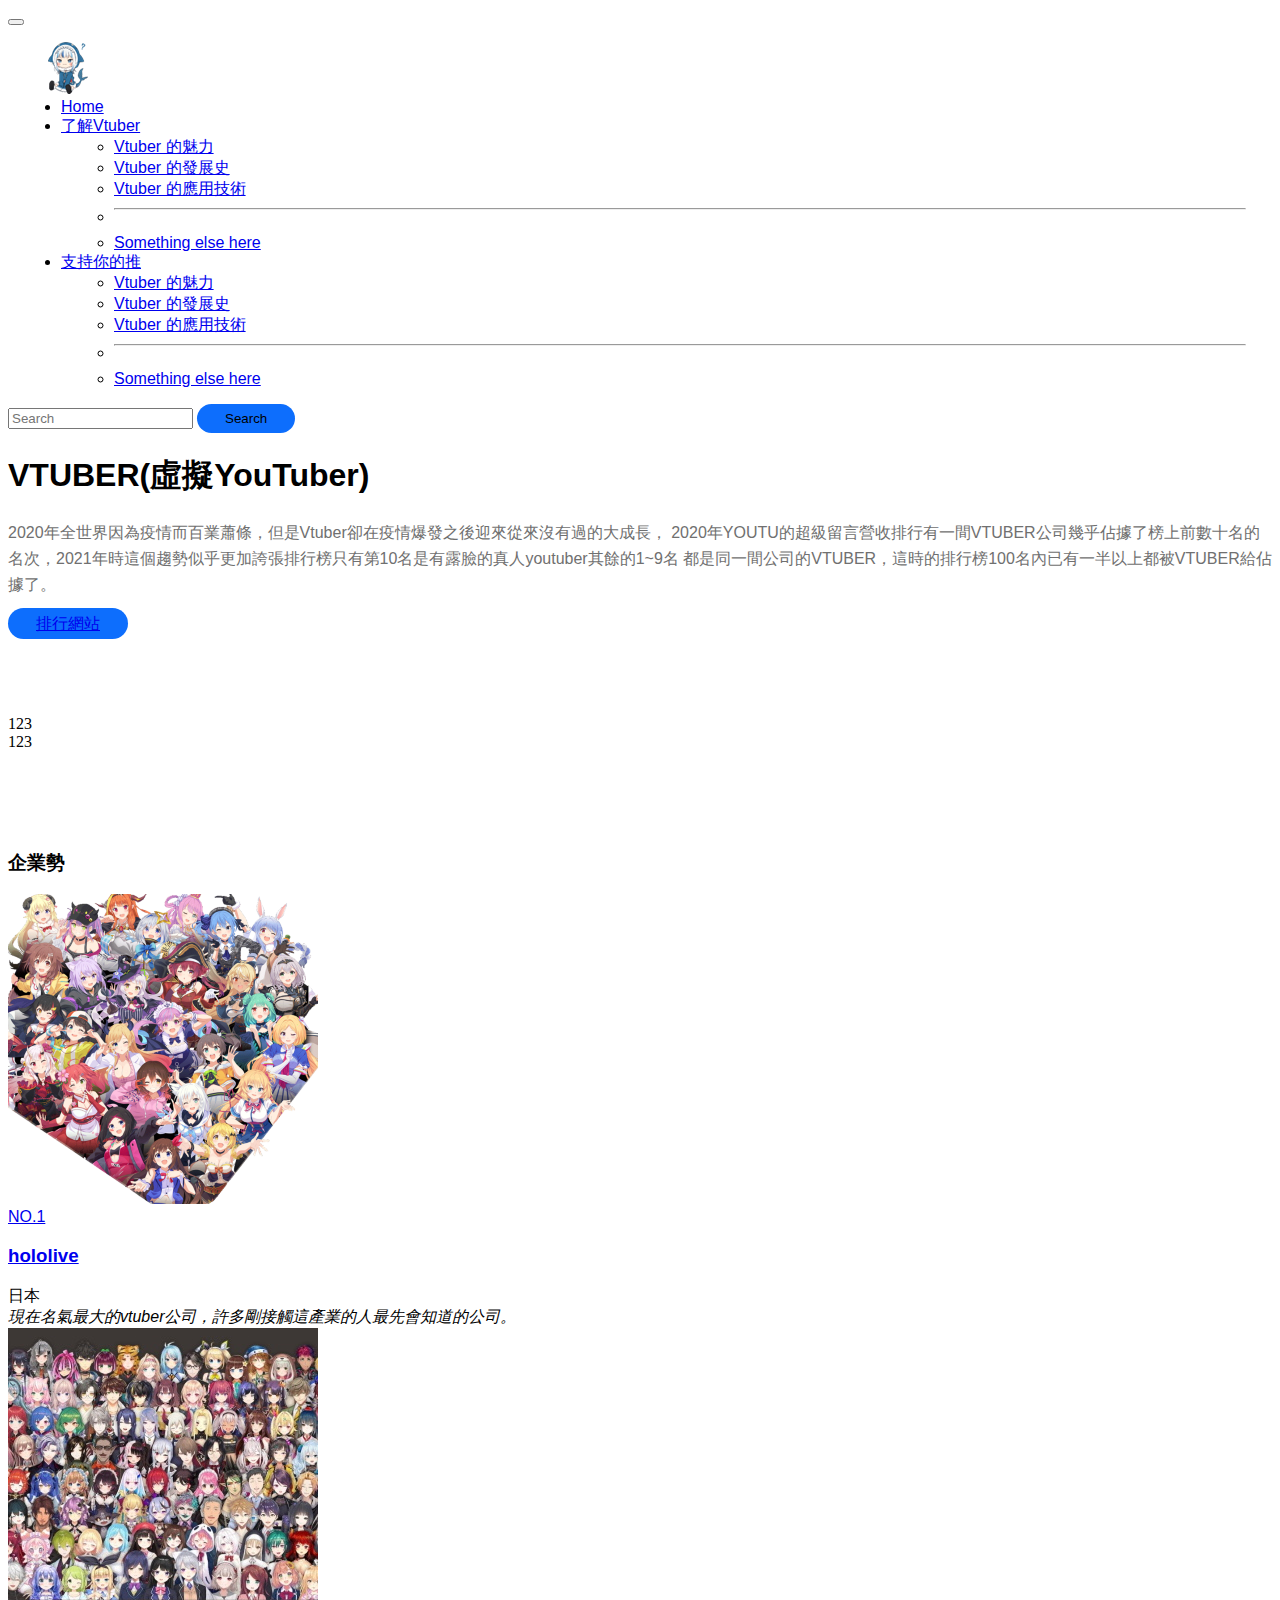
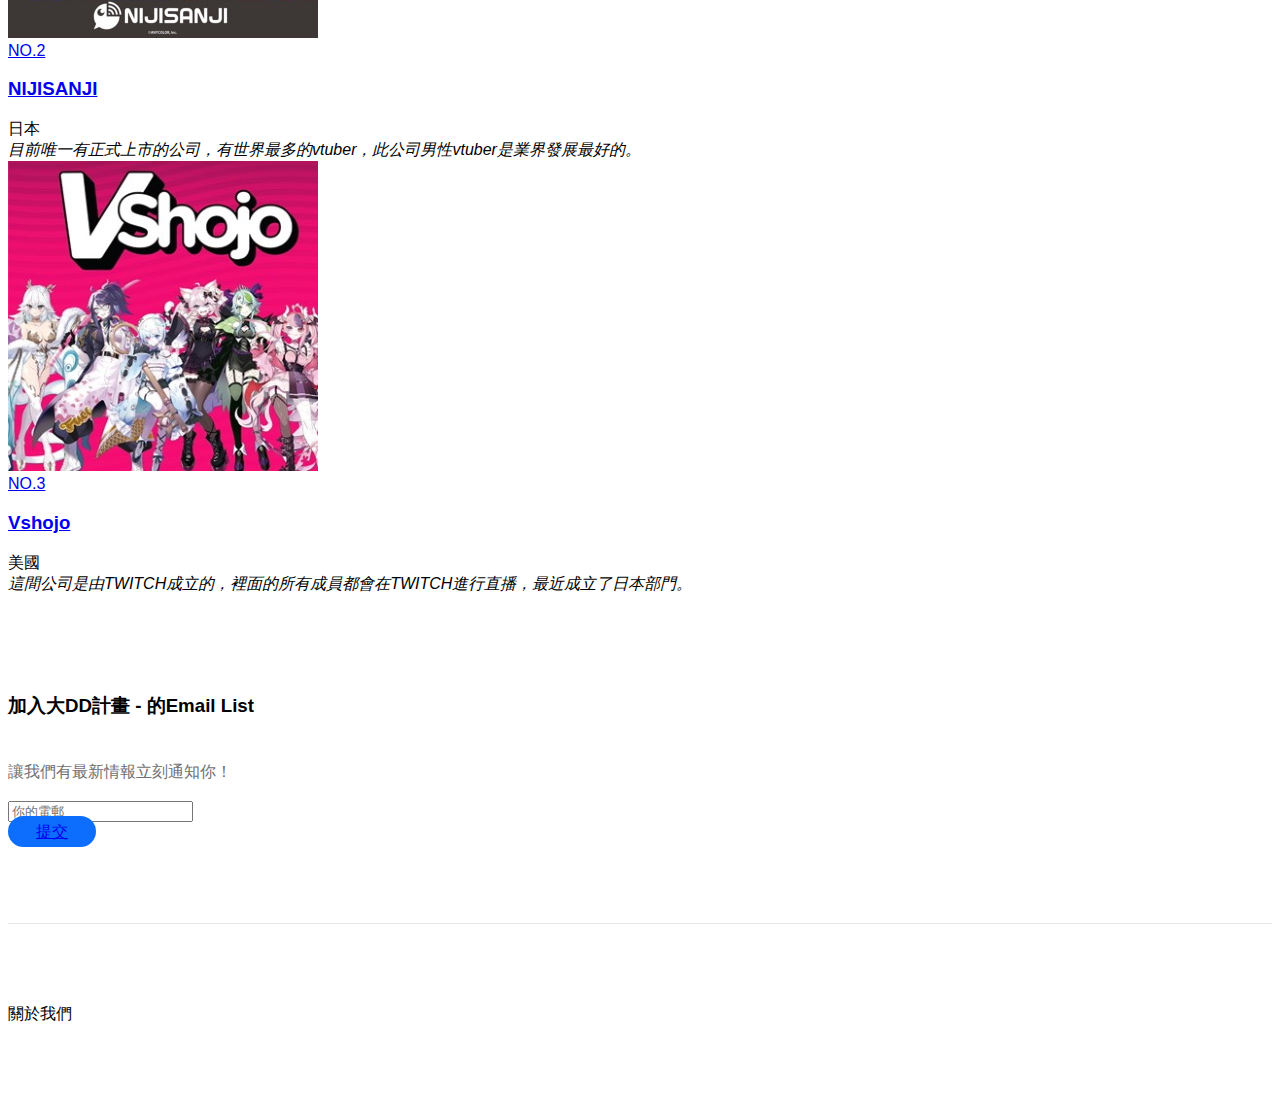
<file: index.html>
<!DOCTYPE html>
<html lang="en">
    <head>
        <meta charset="UTF-8">
        <meta name="viewport" content="width=device-width, initial-scale=1">
        <title>VTUBER</title>
        <link href="https://cdn.jsdelivr.net/npm/bootstrap@5.2.0-beta1/dist/css/bootstrap.min.css" rel="stylesheet" integrity="sha384-0evHe/X+R7YkIZDRvuzKMRqM+OrBnVFBL6DOitfPri4tjfHxaWutUpFmBp4vmVor" crossorigin="anonymous">
        <script src="https://cdn.jsdelivr.net/npm/bootstrap@5.2.0-beta1/dist/js/bootstrap.bundle.min.js" integrity="sha384-pprn3073KE6tl6bjs2QrFaJGz5/SUsLqktiwsUTF55Jfv3qYSDhgCecCxMW52nD2" crossorigin="anonymous"></script>
        <!-- <link href="s.css" rel="stylesheet"> -->
        <link href="css/style.css" rel="stylesheet">
        <link rel="preconnect" href="https://fonts.googleapis.com">
<link rel="preconnect" href="https://fonts.gstatic.com" crossorigin>
<link href="https://fonts.googleapis.com/css2?family=Calligraffitti&family=Noto+Serif+TC:wght@500&display=swap" rel="stylesheet">
<link rel="preconnect" href="https://fonts.googleapis.com">
<link rel="preconnect" href="https://fonts.gstatic.com" crossorigin>
<link href="https://fonts.googleapis.com/css2?family=Calligraffitti&family=Noto+Serif+TC:wght@500&display=swap" rel="stylesheet">

<!-- <link href="sec.css" rel="stylesheet"> -->
    </head>
<body>
<div>
    <nav class="navbar navbar-expand-lg bg-light">
      <div class="container">
        <div class="container-fluid">
          
          <button class="navbar-toggler" type="button" data-bs-toggle="collapse" data-bs-target="#navbarSupportedContent" aria-controls="navbarSupportedContent" aria-expanded="false" aria-label="Toggle navigation">
            <span class="navbar-toggler-icon"></span>
          </button>
          <div class="collapse navbar-collapse text-center" id="navbarSupportedContent">
            <ul class="navbar-nav me-auto mb-2 mb-lg-0">
              <img src='img/6002684-1.png'>
              <li class="nav-item">
                <a class="nav-link active" aria-current="page" href="#">Home</a>
              </li><!--
              <li class="nav-item">
  <a class="nav-link" href="#">Link</a>
              </li>-->
              <li class="nav-item dropdown">
                <a class="nav-link dropdown-toggle" href="#" id="navbarDropdown" role="button" data-bs-toggle="dropdown" aria-expanded="false">
                  了解Vtuber
                </a>
                <ul class="dropdown-menu" aria-labelledby="navbarDropdown">
                  <li><a class="dropdown-item" href="pag_one.html">Vtuber 的魅力</a></li>
                  <li><a class="dropdown-item" href="pag_tow.html">Vtuber 的發展史</a></li>
                  <li><a class="dropdown-item" href="pag_three.html">Vtuber 的應用技術</a></li>
                  <li><hr class="dropdown-divider"></li>
                  <li><a class="dropdown-item" href="#">Something else here</a></li>
                </ul>
              </li>
              <li class="nav-item">
                <a class="nav-link dropdown-toggle" href="#" id="navbarDropdown0" role="button" data-bs-toggle="dropdown" aria-expanded="false">
                  支持你的推
                </a>
                <ul class="dropdown-menu" aria-labelledby="navbarDropdown0">
                  <li><a class="dropdown-item" href="pag_one.html">Vtuber 的魅力</a></li>
                  <li><a class="dropdown-item" href="pag_tow.html">Vtuber 的發展史</a></li>
                  <li><a class="dropdown-item" href="pag_three.html">Vtuber 的應用技術</a></li>
                  <li><hr class="dropdown-divider"></li>
                  <li><a class="dropdown-item" href="#">Something else here</a></li>
                </ul>
              </li>
            </ul>
            <form class="d-flex" role="search">
              <input class="form-control me-2" type="search" placeholder="Search" aria-label="Search">
              <button class="btn btn-outline-success" type="submit">Search</button>
            </form>
          </div>
        </div>
      </nav>
    </div>
<section id="intro">
    <div class="container">
        <div class="col-md-12">
            <h1 class="display-4">VTUBER(虛擬YouTuber)</h1>
            <p class="text-dark bg-secondary bg-opacity-50">2020年全世界因為疫情而百業蕭條，但是Vtuber卻在疫情爆發之後迎來從來沒有過的大成長，
              2020年YOUTU的超級留言營收排行有一間VTUBER公司幾乎佔據了榜上前數十名的名次，2021年時這個趨勢似乎更加誇張排行榜只有第10名是有露臉的真人youtuber其餘的1~9名
              都是同一間公司的VTUBER，這時的排行榜100名內已有一半以上都被VTUBER給佔據了。
            </p>
            <a class="btn btn-primary btn-lg" href="https://playboard.co/en/youtube-ranking/most-superchatted-all-channels-in-worldwide-yearly">排行網站</a>
        </div>
    </div>
</section>
<!------------介簡的區塊   --------->
<section id="second">
  <div class="container">
    <div class="row">
      <div class="col-md-8 offset-md-2 text-center">
        <div class="row">
        <div class="col-md-4">
          123
        </div>
        <div class="col-md-4">
          123
        </div>
      </div>
    </div>
  </div>
</section>
<div class="container">
<h3>企業勢</h3>
<div class='row'>
  <div class="col-md-8 offset-md-2 text-center">
<div class='row'>
            <div class='col-md-4 text-left'>
              <div class='outer'>
                <a href='https://www.hololive.tv/'>
                  <div class='upper'>
                  <img src='img/1111.png'>
                  <div class='innertext'>
                    <span>NO.1</span>
                    <h3>hololive</h3>
                  </div>
                  </div></a>
                  <div class='lower'>
                    <span><i class="fas fa-map-marker-alt"></i> 日本</span><br>
                    <span><i class="far fa-clock">現在名氣最大的vtuber公司，許多剛接觸這產業的人最先會知道的公司。</i></span>
                  </div>
                
              </div>
            </div>
            
              <div class='col-md-4 text-center'>
                <div class='outer'>
                  <a href='https://www.nijisanji.jp'>
                    <div class='upper'>
                    <img src='img/2222.jpg'>
                    <div class='innertext'>
                      <span>NO.2</span>
                      <h3>NIJISANJI</h3>
                    </div>
                    </div></a>
                    <div class='lower'>
                      <span><i class="fas fa-map-marker-alt"></i>日本</span><br>
                      <span><i class="far fa-clock">目前唯一有正式上市的公司，有世界最多的vtuber，此公司男性vtuber是業界發展最好的。</i></span>
                    </div>
                  
                </div>
              </div>
                <div class='col-md-4 text-right'>
                  <div class='outer'>
                    <a href='https://www.vshojo.com'>
                      <div class='upper'>
                      <img src='img/33333.jpg'>
                      <div class='innertext'>
                        <span>NO.3</span>
                        <h3>Vshojo</h3>
                      </div>
                      </div></a>
                      <div class='lower'>
                        <span><i class="fas fa-map-marker-alt"></i> 美國</span><br>
                        <span><i class="far fa-clock">這間公司是由TWITCH成立的，裡面的所有成員都會在TWITCH進行直播，最近成立了日本部門。</i></span>
                      </div>
                    
                  </div>
                </div>
              </div>
              </div>
            </div>
              <!--email的區塊-->
    <section id='email'>
      <div class="container">
        <div class='row'>
        <div class='col-md-8 offset-md-2 text-center'>
          <h3>加入大DD計畫 - 的Email List</h3>
        </div>
        </div>
        <div class='row'>
        <div class='col-md-8 offset-md-2 text-left'>		
        <p>讓我們有最新情報立刻通知你！</p>        		  	
          <div class="input-group input-group-lg">
          <input type="text" class="form-control" aria-label="Sizing example input" aria-describedby="inputGroup-sizing-lg" placeholder="你的電郵">
        </div>
        <a class="btn btn-primary btn-lg" href="#" role="button">提交</a>
        </div>
        </div>
      </div>
    </section>
  </div> 
  <footer class="a">
    <div class="container">
    關於我們
  </div>
  </footer>
            
</body>
</html>
</file>
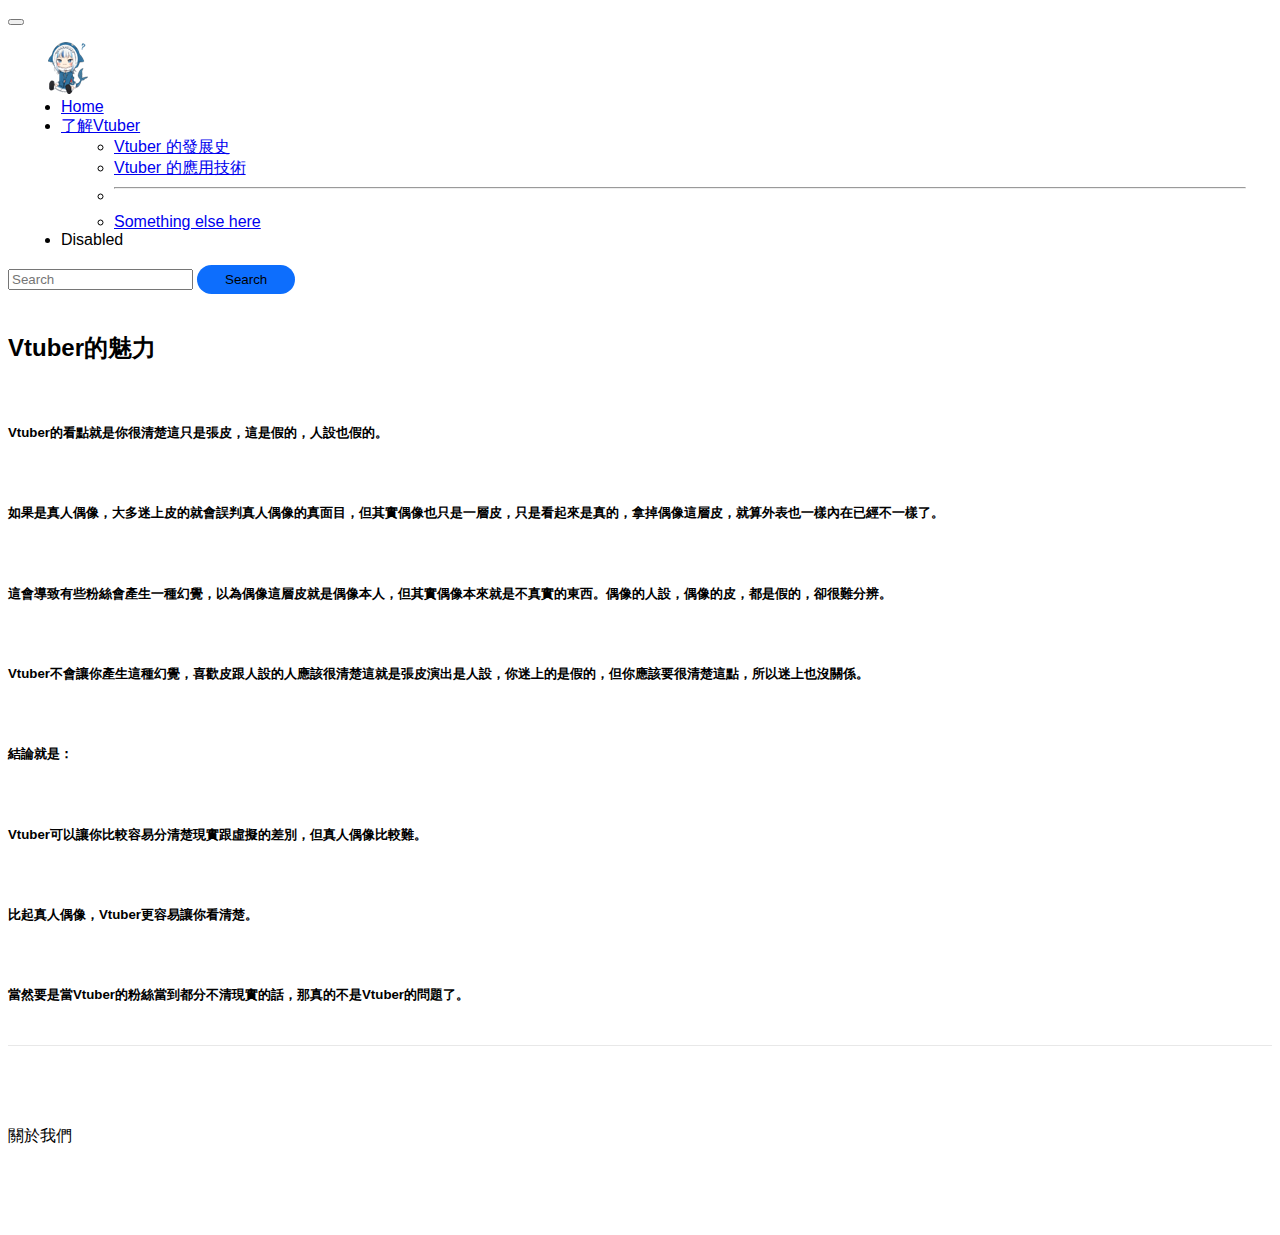
<file: pag_one.html>
<!DOCTYPE html>
<html lang="en">
    <head>
        <meta charset="UTF-8">
    <meta name="viewport" content="width=device-width, initial-scale=1">
    <title>about</title>
    <link href="https://cdn.jsdelivr.net/npm/bootstrap@5.2.0-beta1/dist/css/bootstrap.min.css" rel="stylesheet" integrity="sha384-0evHe/X+R7YkIZDRvuzKMRqM+OrBnVFBL6DOitfPri4tjfHxaWutUpFmBp4vmVor" crossorigin="anonymous">
    <script src="https://cdn.jsdelivr.net/npm/bootstrap@5.2.0-beta1/dist/js/bootstrap.bundle.min.js" integrity="sha384-pprn3073KE6tl6bjs2QrFaJGz5/SUsLqktiwsUTF55Jfv3qYSDhgCecCxMW52nD2" crossorigin="anonymous"></script>
    <!-- <link href="s.css" rel="stylesheet"> -->
    <link href="css/style.css" rel="stylesheet">
    <link rel="preconnect" href="https://fonts.googleapis.com">
<link rel="preconnect" href="https://fonts.gstatic.com" crossorigin>
<link href="https://fonts.googleapis.com/css2?family=Calligraffitti&family=Noto+Serif+TC:wght@500&display=swap" rel="stylesheet">
<link rel="preconnect" href="https://fonts.googleapis.com">
<link rel="preconnect" href="https://fonts.gstatic.com" crossorigin>
<link href="https://fonts.googleapis.com/css2?family=Calligraffitti&family=Noto+Serif+TC:wght@500&display=swap" rel="stylesheet">

<!-- <link href="sec.css" rel="stylesheet"> -->
    
<style>

</style>

</head>
<body>
    <nav class="navbar navbar-expand-lg bg-light">
        <div class="container">
          <div class="container-fluid">
            <a class="navbar-brand" href="#">
              
            </a>
            <button class="navbar-toggler" type="button" data-bs-toggle="collapse" data-bs-target="#navbarSupportedContent" aria-controls="navbarSupportedContent" aria-expanded="false" aria-label="Toggle navigation">
              <span class="navbar-toggler-icon"></span>
            </button>
            <div class="collapse navbar-collapse text-center" id="navbarSupportedContent">
              <ul class="navbar-nav me-auto mb-2 mb-lg-0">
                <img src='img/6002684-1.png'>
                <li class="nav-item">
                  <a class="nav-link active" aria-current="page" href="index.html">Home</a>
                </li>
                <!--
              <li class="nav-item">
  <a class="nav-link" href="#">Link</a>
              </li>-->
              <li class="nav-item dropdown">
                <a class="nav-link dropdown-toggle" href="#" id="navbarDropdown" role="button" data-bs-toggle="dropdown" aria-expanded="false">
                  了解Vtuber
                </a>
                  <ul class="dropdown-menu" aria-labelledby="navbarDropdown">
                    <li><a class="dropdown-item" href="pag_tow.html">Vtuber 的發展史</a></li>
                    <li><a class="dropdown-item" href="pag_three.html">Vtuber 的應用技術</a></li>
                    <li><hr class="dropdown-divider"></li>
                    <li><a class="dropdown-item" href="#">Something else here</a></li>
                  </ul>
                </li>
                <li class="nav-item">
                  <a class="nav-link disabled">Disabled</a>
                </li>
            </ul>
            <form class="d-flex" role="search">
              <input class="form-control me-2" type="search" placeholder="Search" aria-label="Search">
              <button class="btn btn-outline-success" type="submit">Search</button>
            </form>
          </div>
        </div>
      </nav>
    </div>
    <div class="container">
      <br/>
    <h2>Vtuber的魅力</h2>
    
    <br/>
<h5>Vtuber的看點就是你很清楚這只是張皮，這是假的，人設也假的。</h5>
<br/>
<h5> 如果是真人偶像，大多迷上皮的就會誤判真人偶像的真面目，但其實偶像也只是一層皮，只是看起來是真的，拿掉偶像這層皮，就算外表也一樣內在已經不一樣了。</h5>
<br/>
  
<h5>這會導致有些粉絲會產生一種幻覺，以為偶像這層皮就是偶像本人，但其實偶像本來就是不真實的東西。偶像的人設，偶像的皮，都是假的，卻很難分辨。</h5>
<br/>
  <h5> Vtuber不會讓你產生這種幻覺，喜歡皮跟人設的人應該很清楚這就是張皮演出是人設，你迷上的是假的，但你應該要很清楚這點，所以迷上也沒關係。</h5>
  <br/>
  <h5> 結論就是：</h5>
  <br/>
    <h5>Vtuber可以讓你比較容易分清楚現實跟虛擬的差別，但真人偶像比較難。</h5>
    <br/>
      <h5>比起真人偶像，Vtuber更容易讓你看清楚。</h5>
      <br/>
        <h5>當然要是當Vtuber的粉絲當到都分不清現實的話，那真的不是Vtuber的問題了。</h5>
        <br/>
</div>
<footer>
<div class="container">
  關於我們
</div>
</footer>

</body>
</html>
</file>
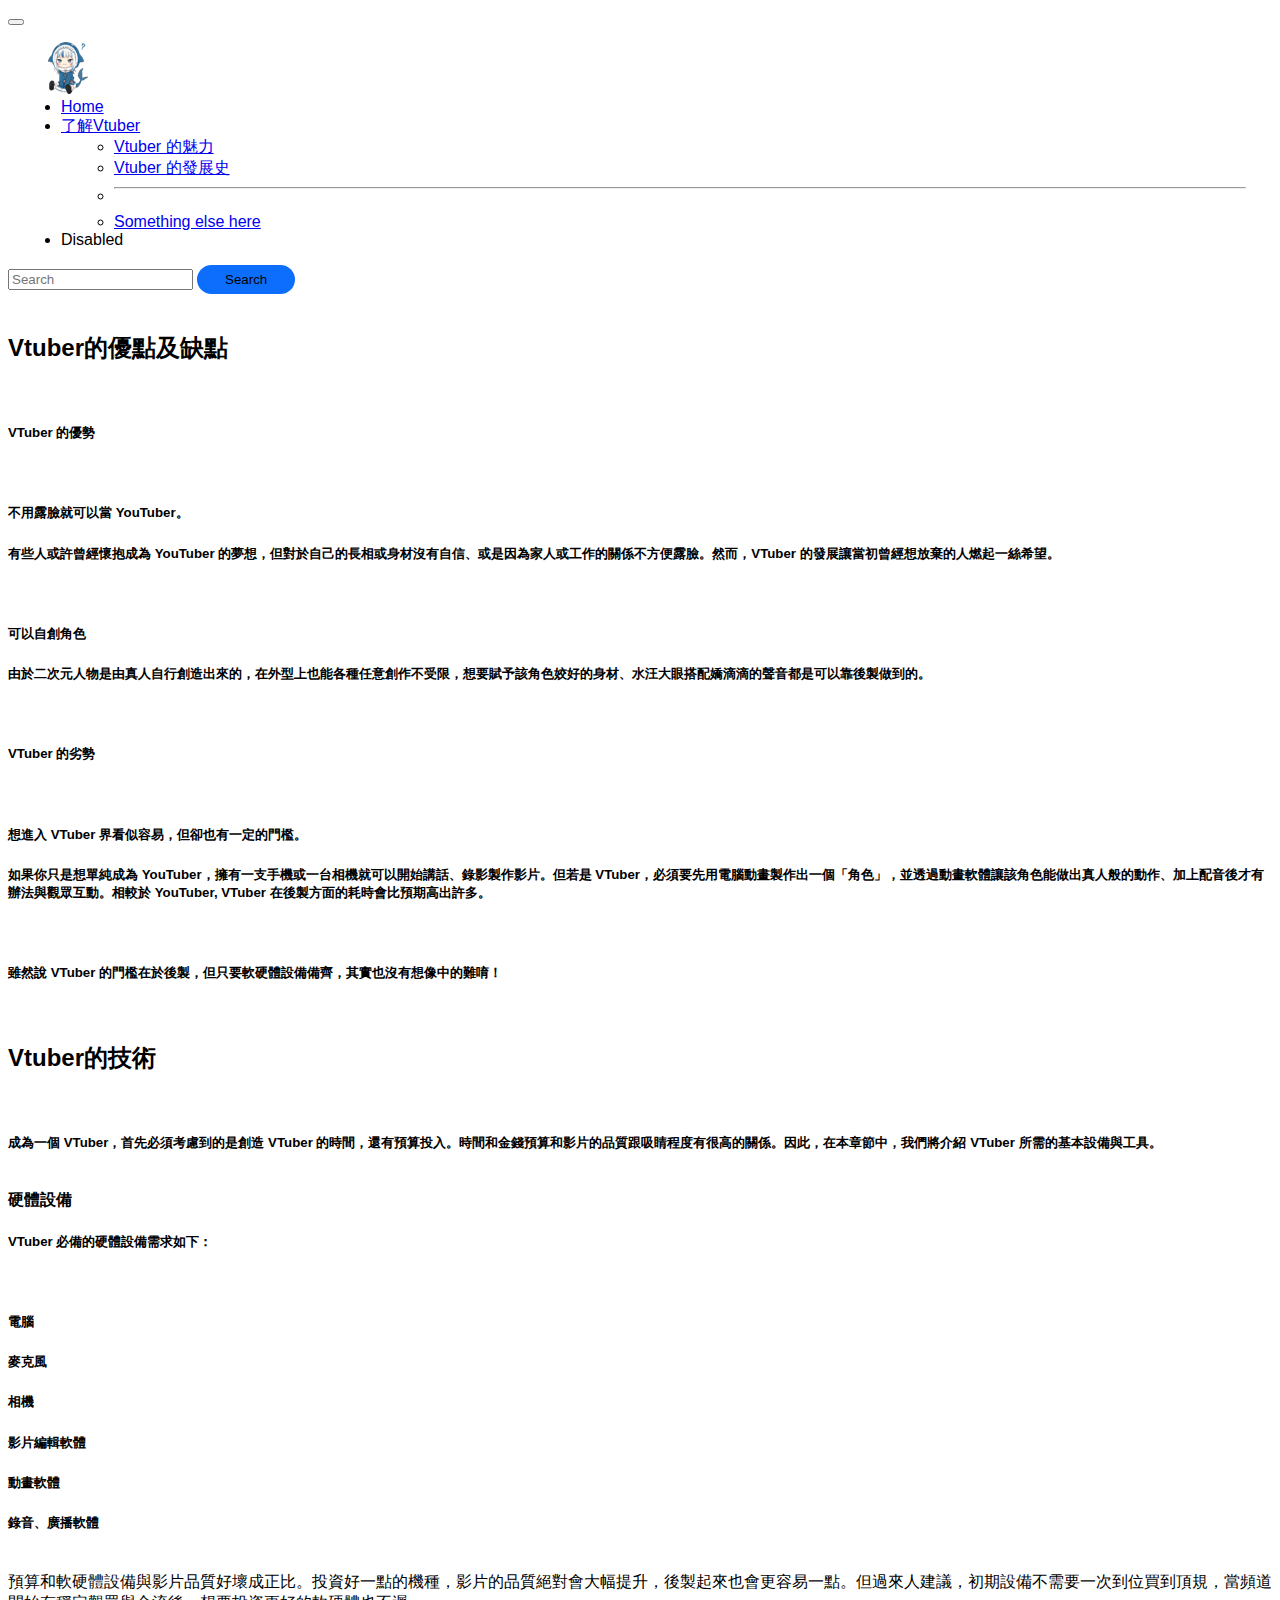
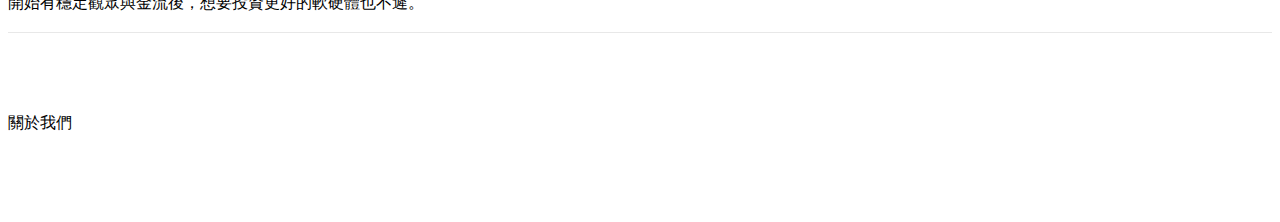
<file: pag_three.html>
<!DOCTYPE html>
<html lang="en">
    <head>
        <meta charset="UTF-8">
    <meta name="viewport" content="width=device-width, initial-scale=1">
    <title>technology</title>
    <link href="https://cdn.jsdelivr.net/npm/bootstrap@5.2.0-beta1/dist/css/bootstrap.min.css" rel="stylesheet" integrity="sha384-0evHe/X+R7YkIZDRvuzKMRqM+OrBnVFBL6DOitfPri4tjfHxaWutUpFmBp4vmVor" crossorigin="anonymous">
    <script src="https://cdn.jsdelivr.net/npm/bootstrap@5.2.0-beta1/dist/js/bootstrap.bundle.min.js" integrity="sha384-pprn3073KE6tl6bjs2QrFaJGz5/SUsLqktiwsUTF55Jfv3qYSDhgCecCxMW52nD2" crossorigin="anonymous"></script>
    <!-- <link href="s.css" rel="stylesheet"> -->
    <link href="css/style.css" rel="stylesheet">
    <link rel="preconnect" href="https://fonts.googleapis.com">
<link rel="preconnect" href="https://fonts.gstatic.com" crossorigin>
<link href="https://fonts.googleapis.com/css2?family=Calligraffitti&family=Noto+Serif+TC:wght@500&display=swap" rel="stylesheet">
<link rel="preconnect" href="https://fonts.googleapis.com">
<link rel="preconnect" href="https://fonts.gstatic.com" crossorigin>
<link href="https://fonts.googleapis.com/css2?family=Calligraffitti&family=Noto+Serif+TC:wght@500&display=swap" rel="stylesheet">

<!-- <link href="sec.css" rel="stylesheet"> -->
    
<style>

</style>

</head>
<body>
    <nav class="navbar navbar-expand-lg bg-light">
        <div class="container">
          <div class="container-fluid">
            <a class="navbar-brand" href="#">
              
            </a>
            <button class="navbar-toggler" type="button" data-bs-toggle="collapse" data-bs-target="#navbarSupportedContent" aria-controls="navbarSupportedContent" aria-expanded="false" aria-label="Toggle navigation">
              <span class="navbar-toggler-icon"></span>
            </button>
            <div class="collapse navbar-collapse text-center" id="navbarSupportedContent">
              <ul class="navbar-nav me-auto mb-2 mb-lg-0">
                <img src='img/6002684-1.png'>
                <li class="nav-item">
                  <a class="nav-link active" aria-current="page" href="index.html">Home</a>
                </li>
                <!--
              <li class="nav-item">
  <a class="nav-link" href="#">Link</a>
              </li>-->
              <li class="nav-item dropdown">
                <a class="nav-link dropdown-toggle" href="#" id="navbarDropdown" role="button" data-bs-toggle="dropdown" aria-expanded="false">
                  了解Vtuber
                </a>
                  <ul class="dropdown-menu" aria-labelledby="navbarDropdown">
                    <li><a class="dropdown-item" href="pag_one.html">Vtuber 的魅力</a></li>
                    <li><a class="dropdown-item" href="pag_tow.html">Vtuber 的發展史</a></li>
                    <li><hr class="dropdown-divider"></li>
                    <li><a class="dropdown-item" href="#">Something else here</a></li>
                  </ul>
                </li>
                <li class="nav-item">
                  <a class="nav-link disabled">Disabled</a>
                </li>
            </ul>
            <form class="d-flex" role="search">
              <input class="form-control me-2" type="search" placeholder="Search" aria-label="Search">
              <button class="btn btn-outline-success" type="submit">Search</button>
            </form>
          </div>
        </div>
      </nav>
    </div>
    <div class="container">
      <br/>
    <h2>Vtuber的優點及缺點</h2>
<br/>
<h5>VTuber 的優勢</h5>
<br/>
<h5>不用露臉就可以當 YouTuber。</h5>
  <h5>有些人或許曾經懷抱成為 YouTuber 的夢想，但對於自己的長相或身材沒有自信、或是因為家人或工作的關係不方便露臉。然而，VTuber 的發展讓當初曾經想放棄的人燃起一絲希望。</h5>
  <br/>
    <h5>可以自創角色</h5>
      <h5>由於二次元人物是由真人自行創造出來的，在外型上也能各種任意創作不受限，想要賦予該角色姣好的身材、水汪大眼搭配嬌滴滴的聲音都是可以靠後製做到的。</h5>
      <br/>
<h5>VTuber 的劣勢</h5>
<br/>
  <h5>想進入 VTuber 界看似容易，但卻也有一定的門檻。</h5>
  <h5>如果你只是想單純成為 YouTuber，擁有一支手機或一台相機就可以開始講話、錄影製作影片。但若是 VTuber，必須要先用電腦動畫製作出一個「角色」，並透過動畫軟體讓該角色能做出真人般的動作、加上配音後才有辦法與觀眾互動。相較於 YouTuber, VTuber 在後製方面的耗時會比預期高出許多。</h5>
  <br/>
    <h5>雖然說 VTuber 的門檻在於後製，但只要軟硬體設備備齊，其實也沒有想像中的難唷！</h5>
    <br/>

<h2>Vtuber的技術</h2>
<br/>
<h5>成為一個 VTuber，首先必須考慮到的是創造 VTuber 的時間，還有預算投入。時間和金錢預算和影片的品質跟吸睛程度有很高的關係。因此，在本章節中，我們將介紹 VTuber 所需的基本設備與工具。
  <br/>
  <br/>
<h4>硬體設備</h4>
<h5>VTuber 必備的硬體設備需求如下：</h5>
<br/>
<h5>電腦</h5>
<h5>麥克風</h5>
<h5>相機</h5>
  <h5>影片編輯軟體</h5>
  <h5>動畫軟體</h5>
  <h5>錄音、廣播軟體</h5>
  <br/>
  預算和軟硬體設備與影片品質好壞成正比。投資好一點的機種，影片的品質絕對會大幅提升，後製起來也會更容易一點。但過來人建議，初期設備不需要一次到位買到頂規，當頻道開始有穩定觀眾與金流後，想要投資更好的軟硬體也不遲。</h5>
  
</div>
<br/>
<footer>
  <div class="container">
    關於我們
  </div>
  </footer>
</body>
</html>
</file>
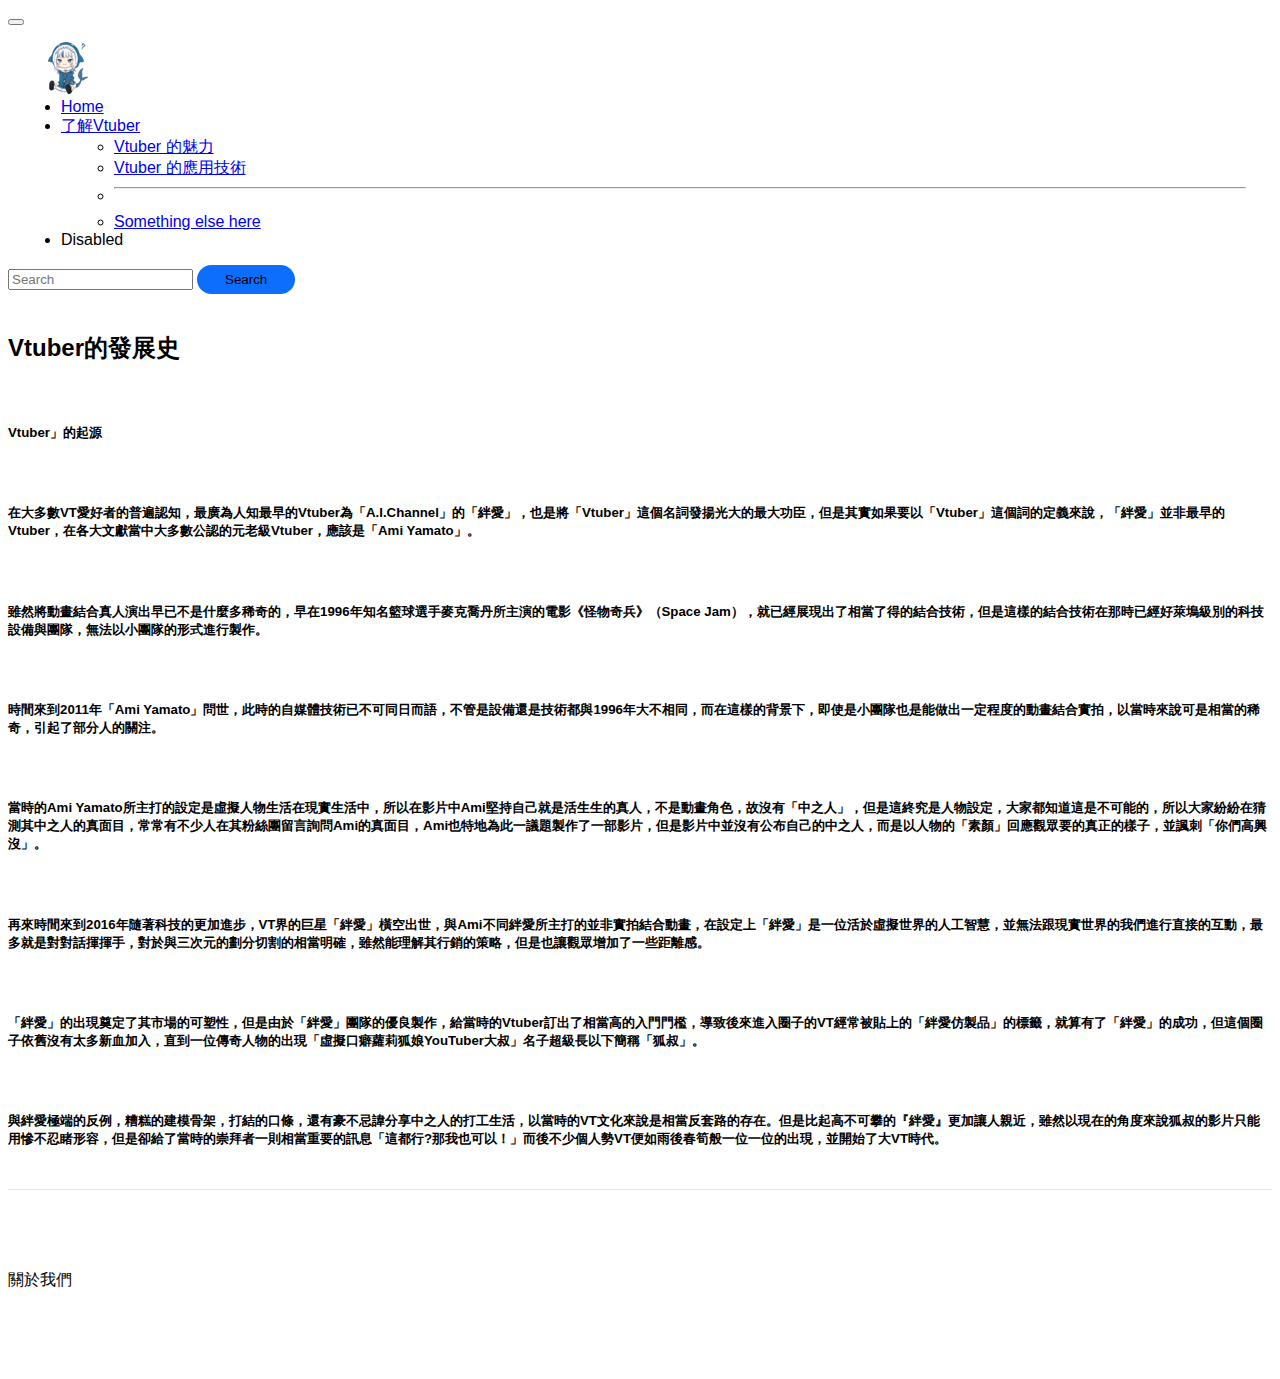
<file: pag_tow.html>
<!DOCTYPE html>
<html lang="en">
    <head>
        <meta charset="UTF-8">
    <meta name="viewport" content="width=device-width, initial-scale=1">
    <title>about</title>
    <link href="https://cdn.jsdelivr.net/npm/bootstrap@5.2.0-beta1/dist/css/bootstrap.min.css" rel="stylesheet" integrity="sha384-0evHe/X+R7YkIZDRvuzKMRqM+OrBnVFBL6DOitfPri4tjfHxaWutUpFmBp4vmVor" crossorigin="anonymous">
    <script src="https://cdn.jsdelivr.net/npm/bootstrap@5.2.0-beta1/dist/js/bootstrap.bundle.min.js" integrity="sha384-pprn3073KE6tl6bjs2QrFaJGz5/SUsLqktiwsUTF55Jfv3qYSDhgCecCxMW52nD2" crossorigin="anonymous"></script>
    <!-- <link href="s.css" rel="stylesheet"> -->
    <link href="css/style.css" rel="stylesheet">
    <link rel="preconnect" href="https://fonts.googleapis.com">
<link rel="preconnect" href="https://fonts.gstatic.com" crossorigin>
<link href="https://fonts.googleapis.com/css2?family=Calligraffitti&family=Noto+Serif+TC:wght@500&display=swap" rel="stylesheet">
<link rel="preconnect" href="https://fonts.googleapis.com">
<link rel="preconnect" href="https://fonts.gstatic.com" crossorigin>
<link href="https://fonts.googleapis.com/css2?family=Calligraffitti&family=Noto+Serif+TC:wght@500&display=swap" rel="stylesheet">

<!-- <link href="sec.css" rel="stylesheet"> -->
    
<style>

</style>

</head>
<body>
    <nav class="navbar navbar-expand-lg bg-light">
        <div class="container">
          <div class="container-fluid">
            <a class="navbar-brand" href="#">
              
            </a>
            <button class="navbar-toggler" type="button" data-bs-toggle="collapse" data-bs-target="#navbarSupportedContent" aria-controls="navbarSupportedContent" aria-expanded="false" aria-label="Toggle navigation">
              <span class="navbar-toggler-icon"></span>
            </button>
            <div class="collapse navbar-collapse text-center" id="navbarSupportedContent">
              <ul class="navbar-nav me-auto mb-2 mb-lg-0">
                <img src='img/6002684-1.png'>
                <li class="nav-item">
                  <a class="nav-link active" aria-current="page" href="index.html">Home</a>
                </li>
          <!--
              <li class="nav-item">
  <a class="nav-link" href="#">Link</a>
              </li>-->
              <li class="nav-item dropdown">
                <a class="nav-link dropdown-toggle" href="#" id="navbarDropdown" role="button" data-bs-toggle="dropdown" aria-expanded="false">
                  了解Vtuber
                </a>
                  <ul class="dropdown-menu" aria-labelledby="navbarDropdown">
                    <li><a class="dropdown-item" href="pag_one.html">Vtuber 的魅力</a></li>
                    <li><a class="dropdown-item" href="pag_three.html">Vtuber 的應用技術</a></li>
                    <li><hr class="dropdown-divider"></li>
                    <li><a class="dropdown-item" href="#">Something else here</a></li>
                  </ul>
                </li>
                <li class="nav-item">
                  <a class="nav-link disabled">Disabled</a>
                </li>
            </ul>
            <form class="d-flex" role="search">
              <input class="form-control me-2" type="search" placeholder="Search" aria-label="Search">
              <button class="btn btn-outline-success" type="submit">Search</button>
            </form>
          </div>
        </div>
      </nav>
    </div>
    <div class="container">
      <br/>
<h2>Vtuber的發展史</h2>
<br/>
<h5>Vtuber」的起源</h5>
<br/>
<h5>在大多數VT愛好者的普遍認知，最廣為人知最早的Vtuber為「A.I.Channel」的「絆愛」，也是將「Vtuber」這個名詞發揚光大的最大功臣，但是其實如果要以「Vtuber」這個詞的定義來說，「絆愛」並非最早的Vtuber，在各大文獻當中大多數公認的元老級Vtuber，應該是「Ami Yamato」。</h5>
 <br/>
  <h5>雖然將動畫結合真人演出早已不是什麼多稀奇的，早在1996年知名籃球選手麥克喬丹所主演的電影《怪物奇兵》（Space Jam），就已經展現出了相當了得的結合技術，但是這樣的結合技術在那時已經好萊塢級別的科技設備與團隊，無法以小團隊的形式進行製作。</h5>
  <br/>
    <h5> 時間來到2011年「Ami Yamato」問世，此時的自媒體技術已不可同日而語，不管是設備還是技術都與1996年大不相同，而在這樣的背景下，即使是小團隊也是能做出一定程度的動畫結合實拍，以當時來說可是相當的稀奇，引起了部分人的關注。</h5>
    <br/>
      <h5> 當時的Ami Yamato所主打的設定是虛擬人物生活在現實生活中，所以在影片中Ami堅持自己就是活生生的真人，不是動畫角色，故沒有「中之人」，但是這終究是人物設定，大家都知道這是不可能的，所以大家紛紛在猜測其中之人的真面目，常常有不少人在其粉絲團留言詢問Ami的真面目，Ami也特地為此一議題製作了一部影片，但是影片中並沒有公布自己的中之人，而是以人物的「素顏」回應觀眾要的真正的樣子，並諷刺「你們高興沒」。</h5>
      <br/>
        <h5>再來時間來到2016年隨著科技的更加進步，VT界的巨星「絆愛」橫空出世，與Ami不同絆愛所主打的並非實拍結合動畫，在設定上「絆愛」是一位活於虛擬世界的人工智慧，並無法跟現實世界的我們進行直接的互動，最多就是對對話揮揮手，對於與三次元的劃分切割的相當明確，雖然能理解其行銷的策略，但是也讓觀眾增加了一些距離感。</h5>
        <br/>
          <h5>「絆愛」的出現奠定了其市場的可塑性，但是由於「絆愛」團隊的優良製作，給當時的Vtuber訂出了相當高的入門門檻，導致後來進入圈子的VT經常被貼上的「絆愛仿製品」的標籤，就算有了「絆愛」的成功，但這個圈子依舊沒有太多新血加入，直到一位傳奇人物的出現「虛擬口癖蘿莉狐娘YouTuber大叔」名子超級長以下簡稱「狐叔」。</h5>
          <br/>
            <h5>與絆愛極端的反例，糟糕的建模骨架，打結的口條，還有豪不忌諱分享中之人的打工生活，以當時的VT文化來說是相當反套路的存在。但是比起高不可攀的『絆愛』更加讓人親近，雖然以現在的角度來說狐叔的影片只能用慘不忍睹形容，但是卻給了當時的崇拜者一則相當重要的訊息「這都行?那我也可以！」而後不少個人勢VT便如雨後春筍般一位一位的出現，並開始了大VT時代。</h5>
            <br/>
          </div>
<footer>
<div class="container">
  關於我們
</div>
</footer>
</body>
</html>
</file>
<file: s.css>
*
{
  color: #fff;
  font-size: 15px;
  font-weight: 300;
  box-sizing: border-box;
  font-family: 'Metrophobic', Arial, serif; font-weight: 300;
}

body
{
  background-color: #323232;
  padding: 50px;
}

header,
nav,
section,
aside,
footer
{
  text-align: center;
  background-color: #666666;
  border-radius: 5px;
  padding: 50px;
}

header,
nav,
footer
{
  width: 100%;
  padding: 50px;
}

header
{
  margin-bottom: 50px;
}

h1
{
  margin: 0;
}

nav,
aside
{
  width: 25%;
}

section
{
  float: left;
  width: calc(50% - 100px);
  margin: 0 50px 50px 50px;
}

section header,
section article,
section footer
{
  width: 100%;
  background-color: #999999;
  border-radius: 5px;
  margin: 0;
  padding: 50px;
}

section article
{
  margin: 25px 0;
}

nav
{
  float: left;
}

aside
{
  float: right;
}

nav ul
{
  list-style-type: none;
  padding: 0;
  margin-bottom: 0;
}

nav li
{
  display: inline-block;
  margin: 0 0 0 50px;
  width: 100px;
}

nav li:first-child
{
  margin-left: 0;
}

footer
{
  clear: both;
}
</file>
<file: css/style.css>
h1,h2,h3,h4,h5,h6{
	font-family: 'Noto Sans TC', sans-serif;
}
p,a,span,li,label{
	font-family: 'Open Sans', sans-serif;
}
img{
	max-width:100%;
}
nav li{
	    margin: 0 13px;
}
#intro .jumbotron{
	background: url('../pictures/mainbg.png');
	background-size: cover;
    background-repeat: no-repeat;
    background-position: 50%;
    height: 70vh;
    margin-bottom: 0px;
}

#intro .jumbotron .container{
	position:relative;
    top: 50%;
    transform: translate(0, -50%);
}
#intro .btn{
	margin-top: 20px;
}
.btn{
    background-color: #0d6efd;
    padding: 7px 28px;
    border-radius: 20px;
    border: none;
}
.btn:hover{
	opacity:0.8;
	background-color: #6610f2!important;
}
#second{
	padding: 80px 0px;
}
#second h3, #latest h3{
	margin-bottom: 70px;
	font-size: 32px;
}
#second img{
	border-radius: 100%;
    width: 108px;
}
#second h5{
	margin-top: 22px;
    font-size: 16px;
}

p{
	font-size: 16px;
    line-height: 26px;
    color: #707070;
}
p.lead{
	color: black;
	line-height: 31px;
}
#latest {
	background: rgb(248, 248, 248);
	padding: 80px 0px;
}
#latest .upper{
	position:relative;
}
#latest .innertext{
	position:absolute;
	bottom:20px;
	left:30px;
}
#latest .innertext span{
	background: rgba(255,255,255,0.3);
    padding: 5px 16px;
    border-radius: 30px;
}
#latest h4{
	font-size: 19px;
    margin-top: 18px;
}
#latest .lower{
	    padding: 22px;

}
#latest .col-md-4 .outer{
	box-shadow: 0 0 8px 0 rgba(0,0,0,0.08);
	padding: 0px;
	margin: 0 5px;
}
#latest .lower h3{
	font-size: 21px;
	margin-bottom: 20px;
}
#latest a{
	color:black;
}
#latest a{
	color:black;
	text-decoration: none;
}
#latest i{
	margin-right:5px;
}
#email{
	padding: 80px 0px
}
footer{
	padding: 80px 0px
}
#email p{
	margin-top: 40px;
}
#email .btn{
	margin-top: 10px;
	font-size: 16px;
}
footer{
	border-top: 1px solid rgba(0,0,0,0.09);
}
footer img{
	margin-bottom: 30px;
}
footer h4{
	font-size: 20px;
    margin-bottom: 35px;

}
footer ul{
	list-style: none;
    padding: 0;
}
footer ul a{
	color: #707070;
}
footer a{
	color:#f05f5c;
}
footer a:hover{
	color:#f05f5c;
}
footer ul a:hover{
	color: #707070;
	text-decoration: none;
	opacity: 0.8;
}
footer ul li{
	margin-bottom: 10px;
}
footer ul{
	float: left;
    margin-right: 46px;
}
#latest .thehead h3{
    margin-bottom: 7px;
    font-size: 32px;

}
#latest .thehead p{
    margin-bottom: 80px;


}
#latest .thehead .col-md-4 p{
	margin-bottom: 0px;
    margin-top: 25px;
}
#latest .thehead h3.notag{
	margin-bottom: 88px;
}
.card-header .btn,.card-header .btn:hover{
	background:none!important;
	color:black;
}
#intro .jumbotron.jumbotron2{
	height: 400px;
}
#singlecontent{
	padding: 80 0px;
}
.thetag{
	color: #f05f5c;
    font-size: 16px;
    border: 1px solid #f05f5c;
    padding: 10px 18px;
    border-radius: 20px;
    display: inline-block;
    margin-left: 7px;
}
#singlecontent h4{
	margin-top:50px;
}
.apply{
	background-color: #f9f9f9;
	padding: 44px;
}
.apply .btn{
	font-size: 16px;
    margin-top: 31px;
    width: 100%;
}
.applybelow{
	margin-top:80px;
	text-align: center;
}
.btn2{
    color: #707070;
    border: 1px solid #707070;
    padding: 10px 24px;
    border-radius: 20px;
    margin-top: 3px;
    display: inline-block;
}
.btn2:hover{
	text-decoration: none;
	opacity: 0.8;
	color: #707070;
}
#intro .contact{
	height: auto;
    padding: 0px;
}
#intro .contact .col-md-4{
	height: 400px;
    background: rgba(0,0,0,0.5);
    padding: 66px;
    text-align: center;
}
#intro .contact .col-md-4 h1{
	color:white;
}
#intro .contact .col-md-4 p{
	color:white;
}
#intro .contact .col-md-4 hr {
    color: white;
    border-top: 2px solid #f05f5c;
    width: 87px;
    margin-top: 24px;
    margin-bottom: 26px;
}
.cinner{
	position:relative;
    top: 50%;
    transform: translate(0, -50%);
}
#contactcontent{
	padding: 80px 0px;
}
#contactcontent h3{
	margin-bottom: 40px;
}
#contactcontent a{
	color:#f05f5c;
}
#contactcontent a.btn{
	color:white;
}
#contactcontent textarea{
	height:200px;
	margin-bottom: 10px;
}
#contactcontent i{
	display:inline-block;
	margin-right: 4px;
}
header nav img{
	width : 160px;
}
@media only screen and (max-width: 768px) {
	#second h5 {
	    margin-bottom: 50px;
	}
	#latest .col-md-4{
		margin-bottom: 60px;
	}
	footer h4 {
	    font-size: 17px;
	    margin-top: 30px;
	    margin-bottom: 18px;
	}
}
</file>
<file: sec.css>
*
{
  color: #fff;
  font-size: 20px;
  font-weight: 300;
  box-sizing: border-box;
  font-family: 微軟正黑體, 'Metrophobic', Arial, serif; font-weight: 400;
}
h1
{
font-size: 32px;
}
h2
{
font-size: 28px;
}



body
{
  background-color: #323232;
  padding: 50px;
}

header,
nav,
article,
aside,
footer
{
  text-align: center;
  background-color: #666666;
  border-radius: 5px;
  padding: 30px;
}

header,
nav,
footer
{
  width: 100%;
  padding: 20px;
}

header,nav
{
  margin-bottom: 30px;
}

h1
{
  margin: 0;
}

aside
{
  width: calc(30% - 100px);
  margin: 0 50px ;
}

article
{
  float: left;
  
  width: calc(70% - 100px);
  margin: 0 50px 50px 50px;
}

article section
{
  width: 100%;
  background-color: #999999;
  border-radius: 5px;
  margin: 25px 0;
  padding: 50px;
}

aside
{
  float: right;
}

nav ul
{
  padding: 0;
  margin-bottom: 0;
}

nav li
{
  display: inline;
  font-size: 16px;
  font-family: 微軟正黑體;
}

footer
{
  clear: both;
}
p
{
  font-size: 20px;
}
</file>
